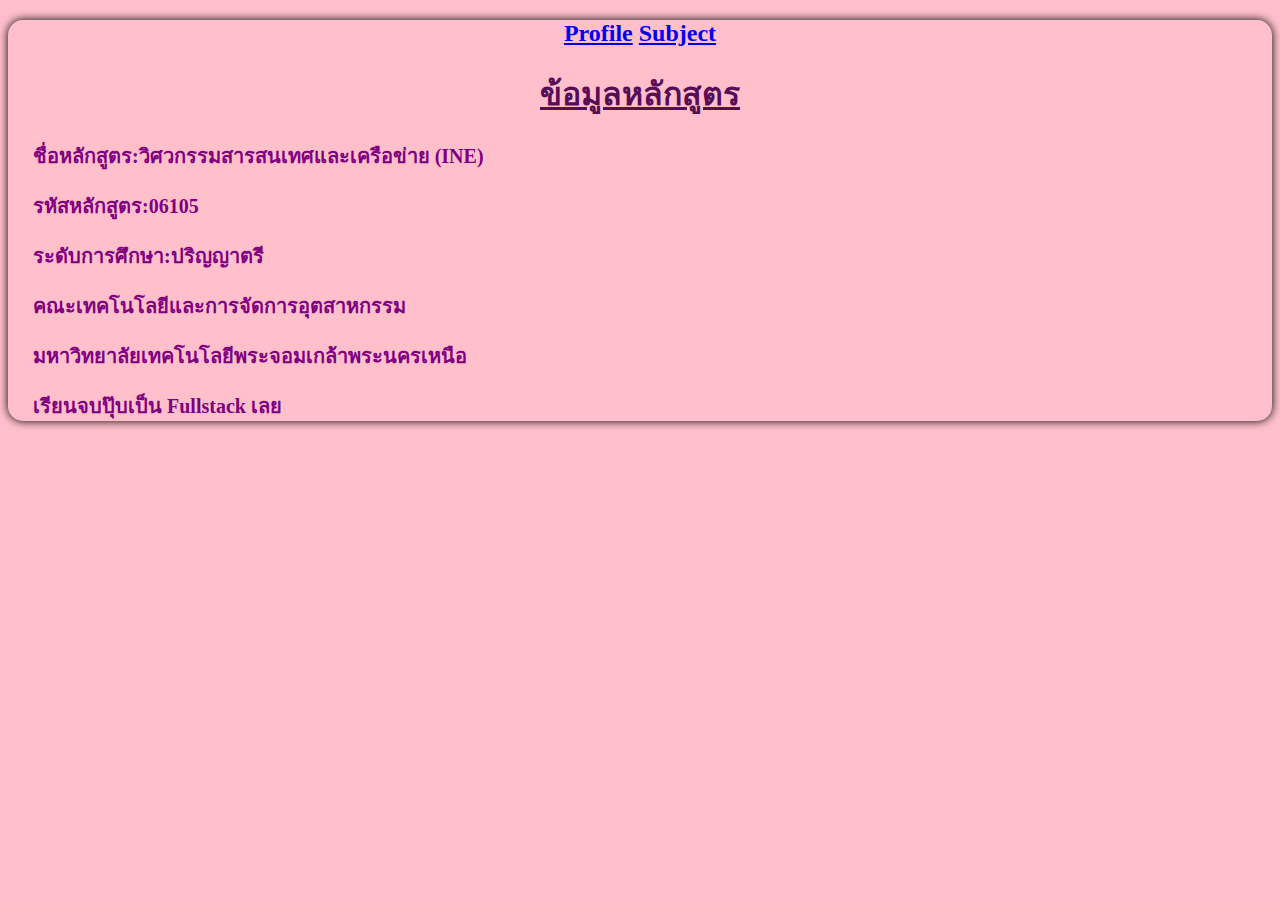
<file: index.html>
<!DOCTYPE html>
<html>
<body>

<link rel="stylesheet" href="css/style.css">
<h2><a href="myprofile.html">Profile</a> <a href="subject.html">Subject</a></h2>

<h1>ข้อมูลหลักสูตร</h1>
<h3>&emsp; ชื่อหลักสูตร:วิศวกรรมสารสนเทศและเครือข่าย (INE)</h3>
<h3>&emsp; รหัสหลักสูตร:06105</h3>
<h3>&emsp; ระดับการศึกษา:ปริญญาตรี</h3>
<h3>&emsp; คณะเทคโนโลยีและการจัดการอุตสาหกรรม </h3>
<h3>&emsp; มหาวิทยาลัยเทคโนโลยีพระจอมเกล้าพระนครเหนือ</h3>
<h3>&emsp; เรียนจบปุ๊บเป็น Fullstack เลย</h3>

</body>
</html>
</file>
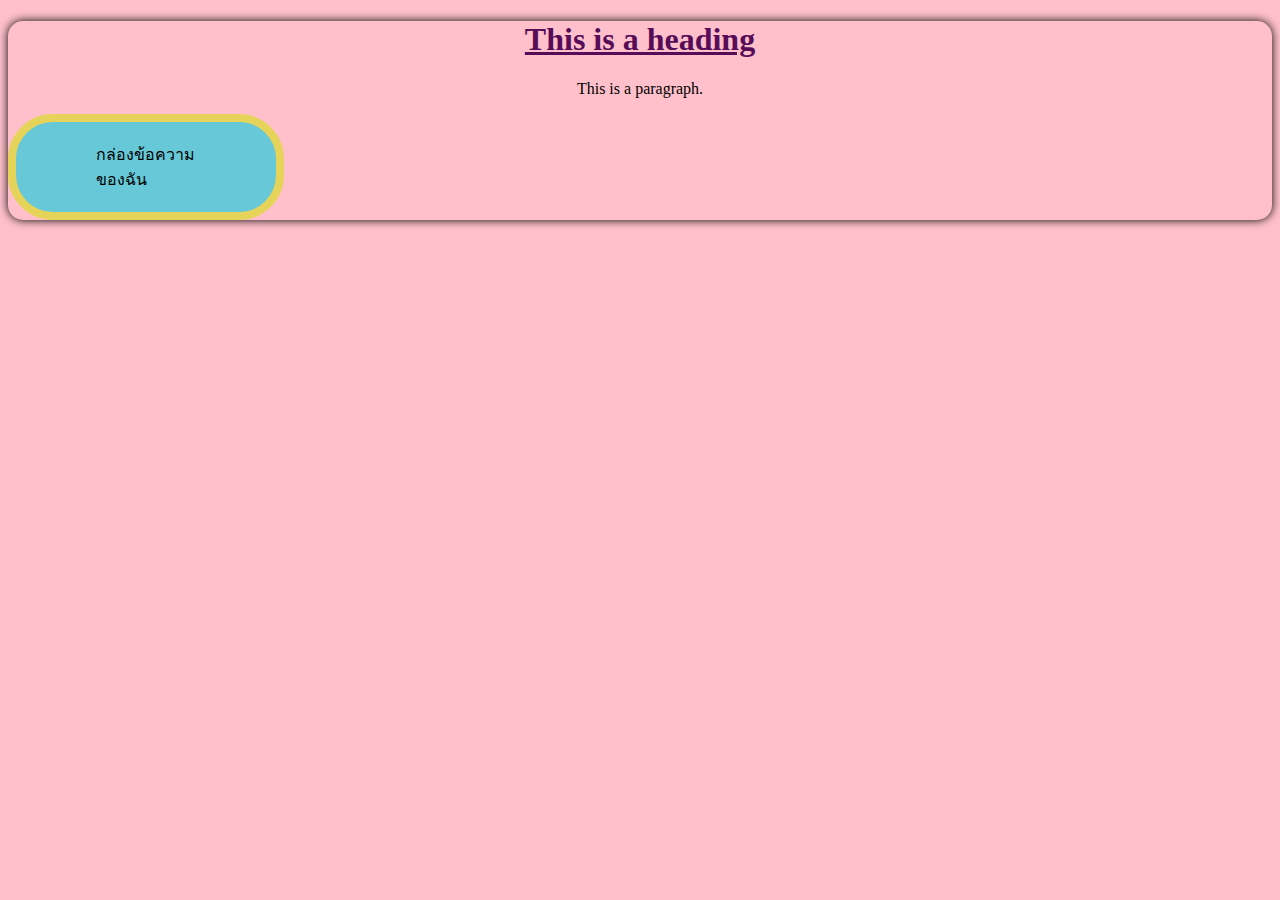
<file: box.html>
<!DOCTYPE html>
<html lang="en">
<head>
<title>HTML Tutorial</title>
<link rel="stylesheet" href="css/style.css">
</head>
<body>

<h1>This is a heading</h1>
<p>This is a paragraph.</p>
<div>กล่องข้อความของฉัน </div>


</body>
</html>
</file>
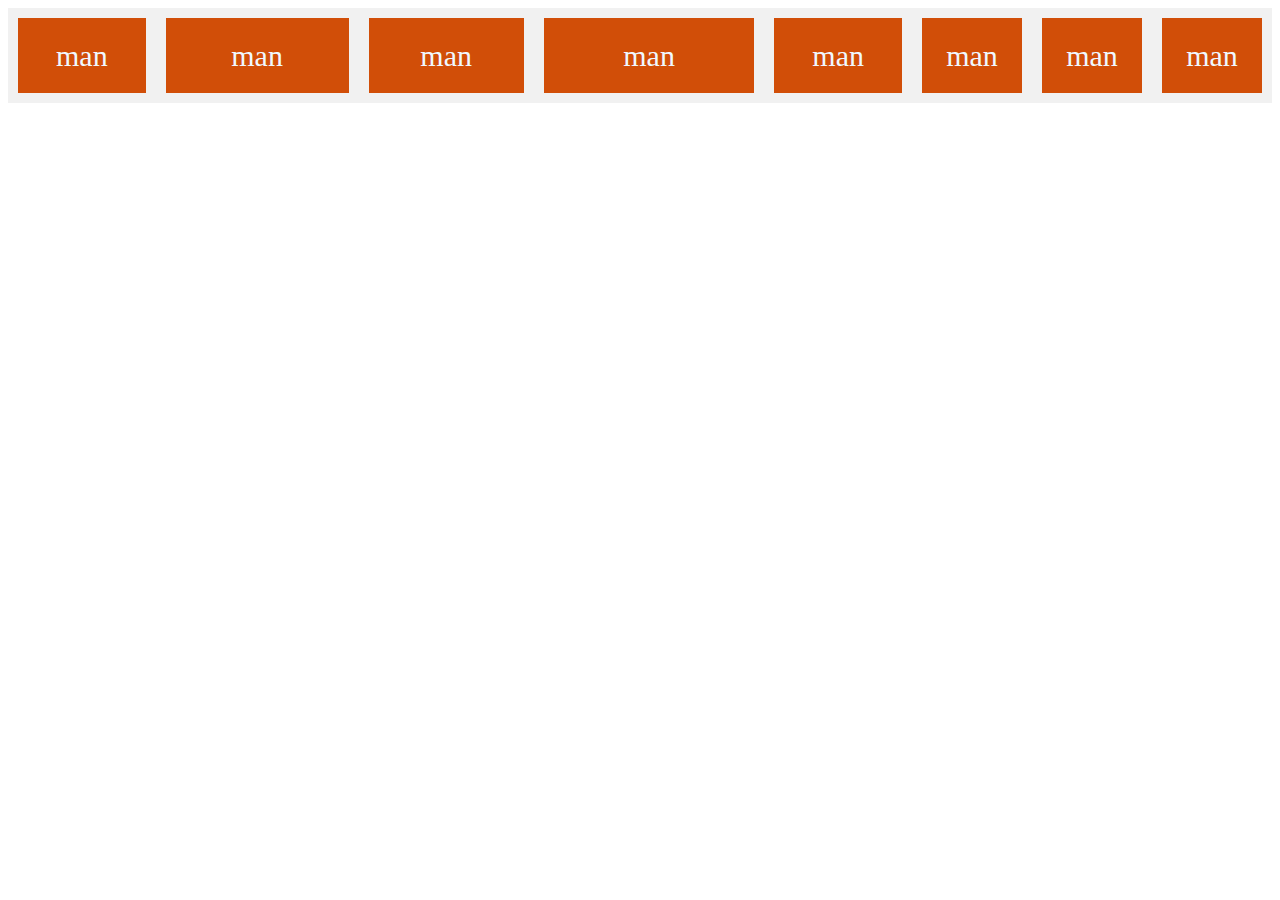
<file: flex.html>
<!DOCTYPE html>
<html lang="en">
<head>
    <link rel="stylesheet" href="css/flex.css">
    <meta charset="UTF-8">
    <meta name="viewport" content="width=device-width,initial-scale=1.0">
</head>
<body>
<div class="flex-container">
    <div style="order: 3">man</div>
    <div style="order: 2">man</div>
    <div style="order: 4">man</div>
    <div style="flex-grow: 1">man</div>
    <div style="flex-grow: 3">man</div>
    <div style="flex-grow: 2">man</div>
    <div style="flex-grow: 4">man</div>
    <div style="flex-grow: 1">man</div>
</div>
</body>

</html>
</file>
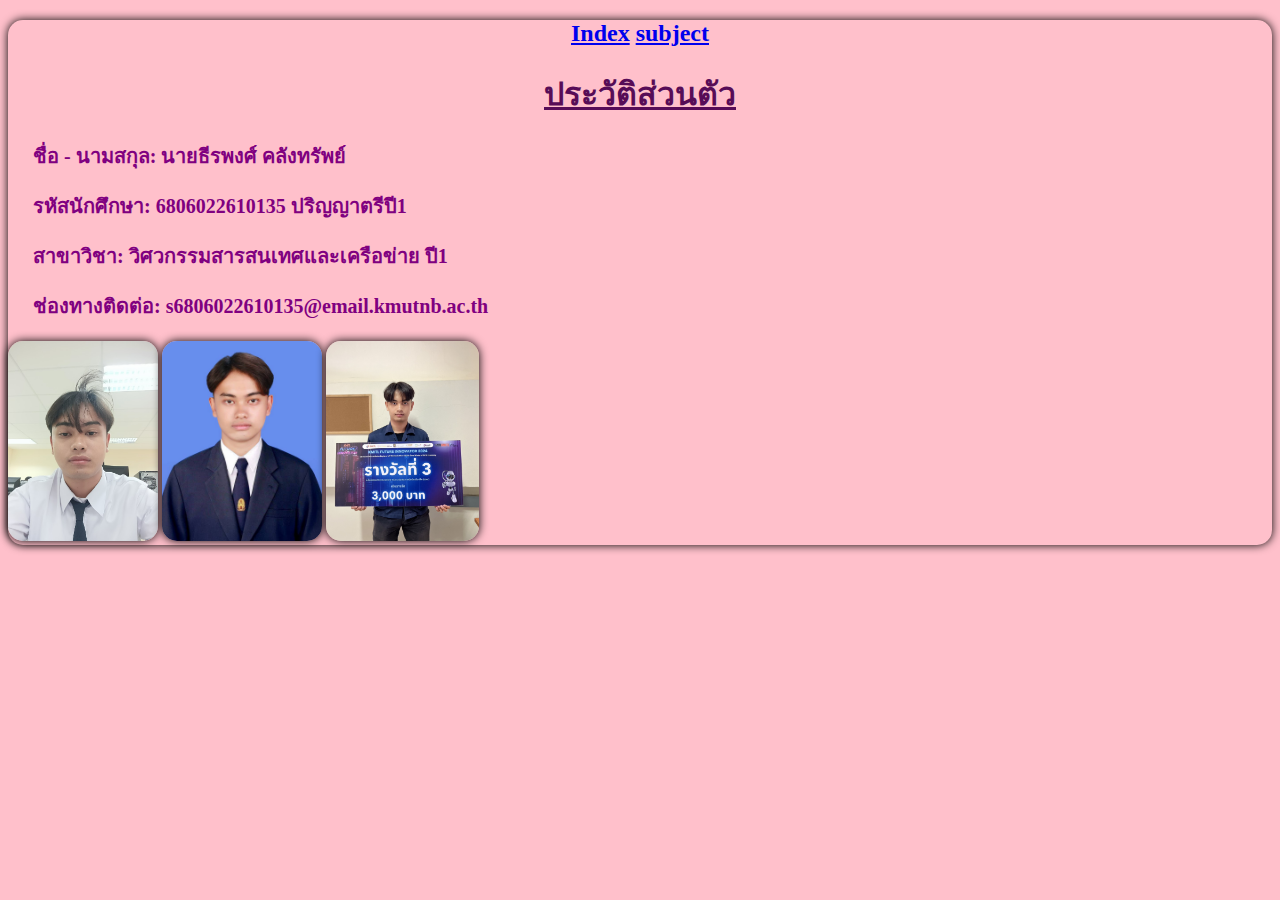
<file: myprofile.html>
<!DOCTYPE html>
<html>
<body>

<link rel="stylesheet" href="css/style.css">
<h2><a href="index.html">Index</a> <a href="subject.html">subject</a></h2>
<h1></h1>
<h1>ประวัติส่วนตัว</h1>
<h3>&emsp; ชื่อ - นามสกุล: นายธีรพงศ์ คลังทรัพย์</h3>
<h3>&emsp; รหัสนักศึกษา: 6806022610135 ปริญญาตรีปี1</h3>
<h3>&emsp; สาขาวิชา: วิศวกรรมสารสนเทศและเครือข่าย ปี1</h3>
<h3>&emsp; ช่องทางติดต่อ: s6806022610135@email.kmutnb.ac.th</h3>
<img src="images/นักศึกษา1.png" height="200">
<img src="images/นักศึกษา.jpg" height="200">
<img src="images/นักศึกษา2.png" height="200">

</body>
</html>
</file>
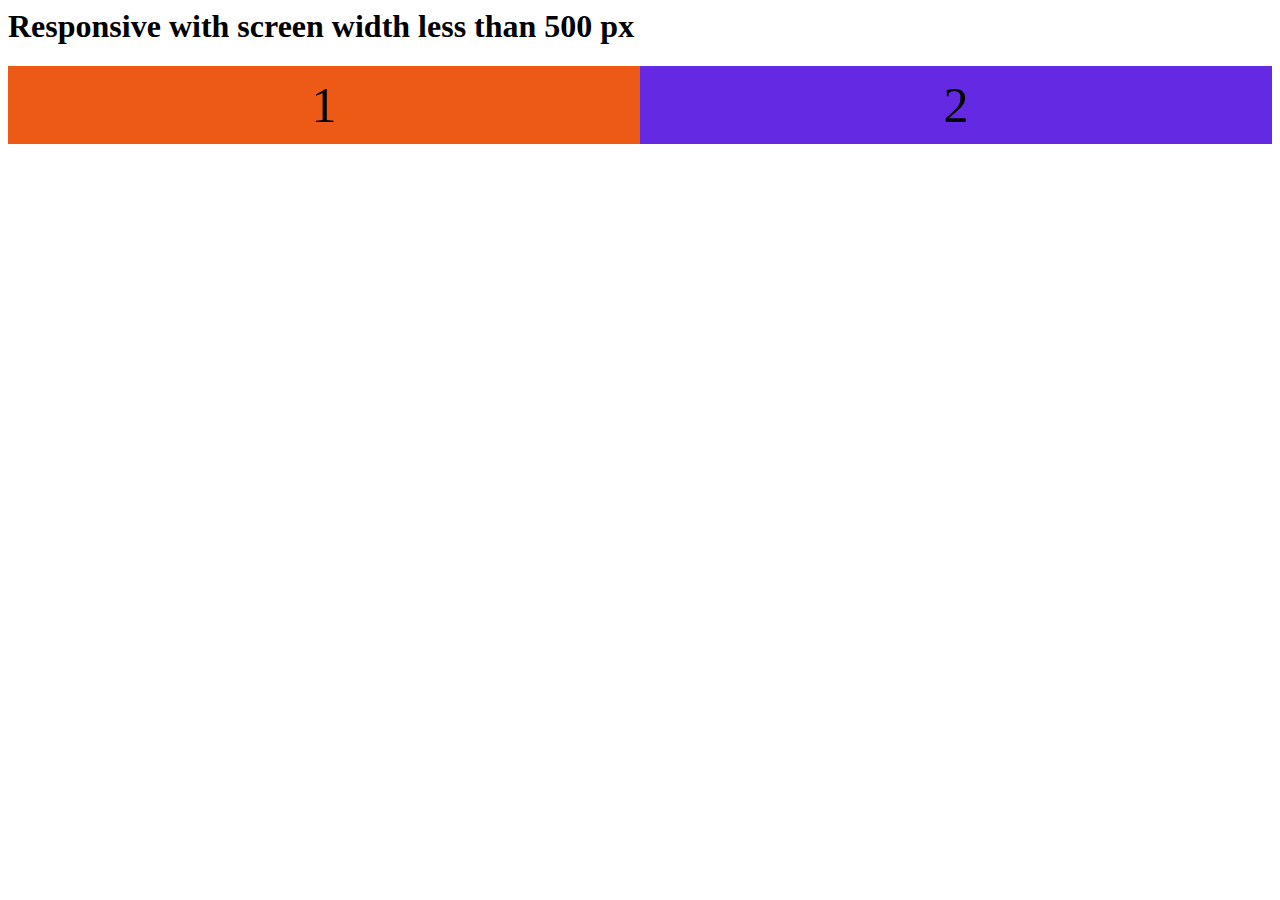
<file: res1.html>
<body>
    <link rel="stylesheet" href="css/res.css">

    <h1>Responsive with screen width less than 500 px </h1>
    <div class="flex-container">
    <div class="flex-item-left">1</div>
    <div class="flex-item-right">2</div>
</div>
</body>
</file>
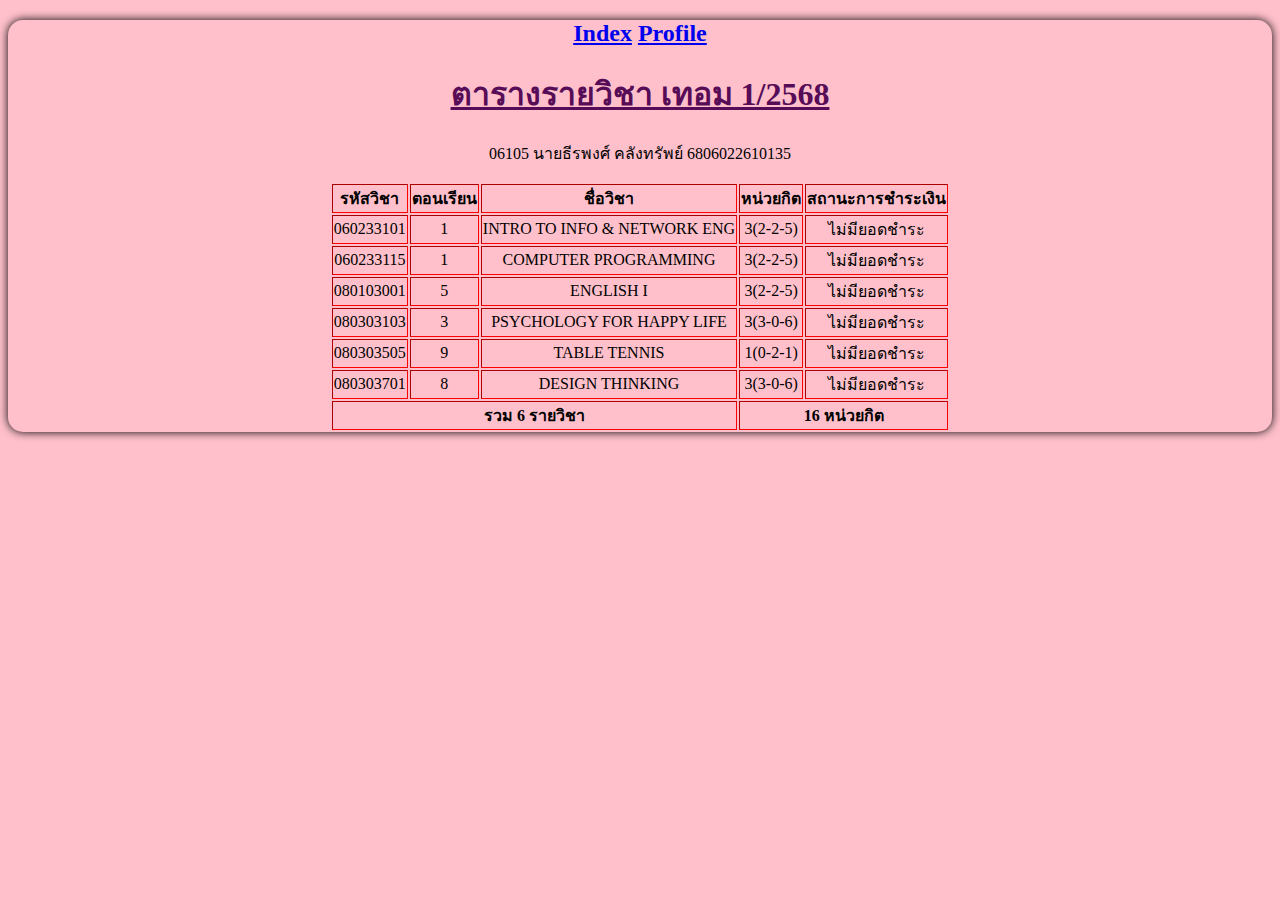
<file: subject.html>
<!DOCTYPE html>
<html>
<body>

<link rel="stylesheet" href="css/style.css">
<h2><a href="index.html">Index</a> <a href="myprofile.html">Profile</a></h2>
<h1></h1>
<h1>ตารางรายวิชา เทอม 1/2568</h1>
  <p>06105 นายธีรพงศ์ คลังทรัพย์ 6806022610135</p>
<table border="1">
    <tr>
        <th>รหัสวิชา</th>
        <th>ตอนเรียน</th>
        <th>ชื่อวิชา</th>
        <th>หน่วยกิต</th>
        <th>สถานะการชำระเงิน</th>
    </tr>
    <tr>
        <td>060233101</td>
        <td>1</td>
        <td>INTRO TO INFO & NETWORK ENG</td>
        <td>3(2-2-5)</td>
        <td>ไม่มียอดชำระ</td>
  </tr>
      <tr>
        <td>060233115</td>
        <td>1</td>
        <td>COMPUTER PROGRAMMING</td>
        <td>3(2-2-5)</td>
        <td>ไม่มียอดชำระ</td>
  </tr>
    </tr>
      <tr>
        <td>080103001</td>
        <td>5</td>
        <td>ENGLISH I</td>
        <td>3(2-2-5)</td>
        <td>ไม่มียอดชำระ</td>
  </tr>
      <tr>
        <td>080303103</td>
        <td>3</td>
        <td>PSYCHOLOGY FOR HAPPY LIFE</td>
        <td>3(3-0-6)</td>
        <td>ไม่มียอดชำระ</td>
  </tr>
      <tr>
        <td>080303505</td>
        <td>9</td>
        <td>TABLE TENNIS</td>
        <td>1(0-2-1)</td>
        <td>ไม่มียอดชำระ</td>
  </tr>
    <tr>
        <td>080303701</td>
        <td>8</td>
        <td>DESIGN THINKING</td>
        <td>3(3-0-6)</td>
        <td>ไม่มียอดชำระ</td>
  </tr>
  <tr >
    <th colspan="3">รวม 6 รายวิชา</th>
    <th colspan="2">16 หน่วยกิต</th>
  </tr>
</table>

</body>
</html>
</file>
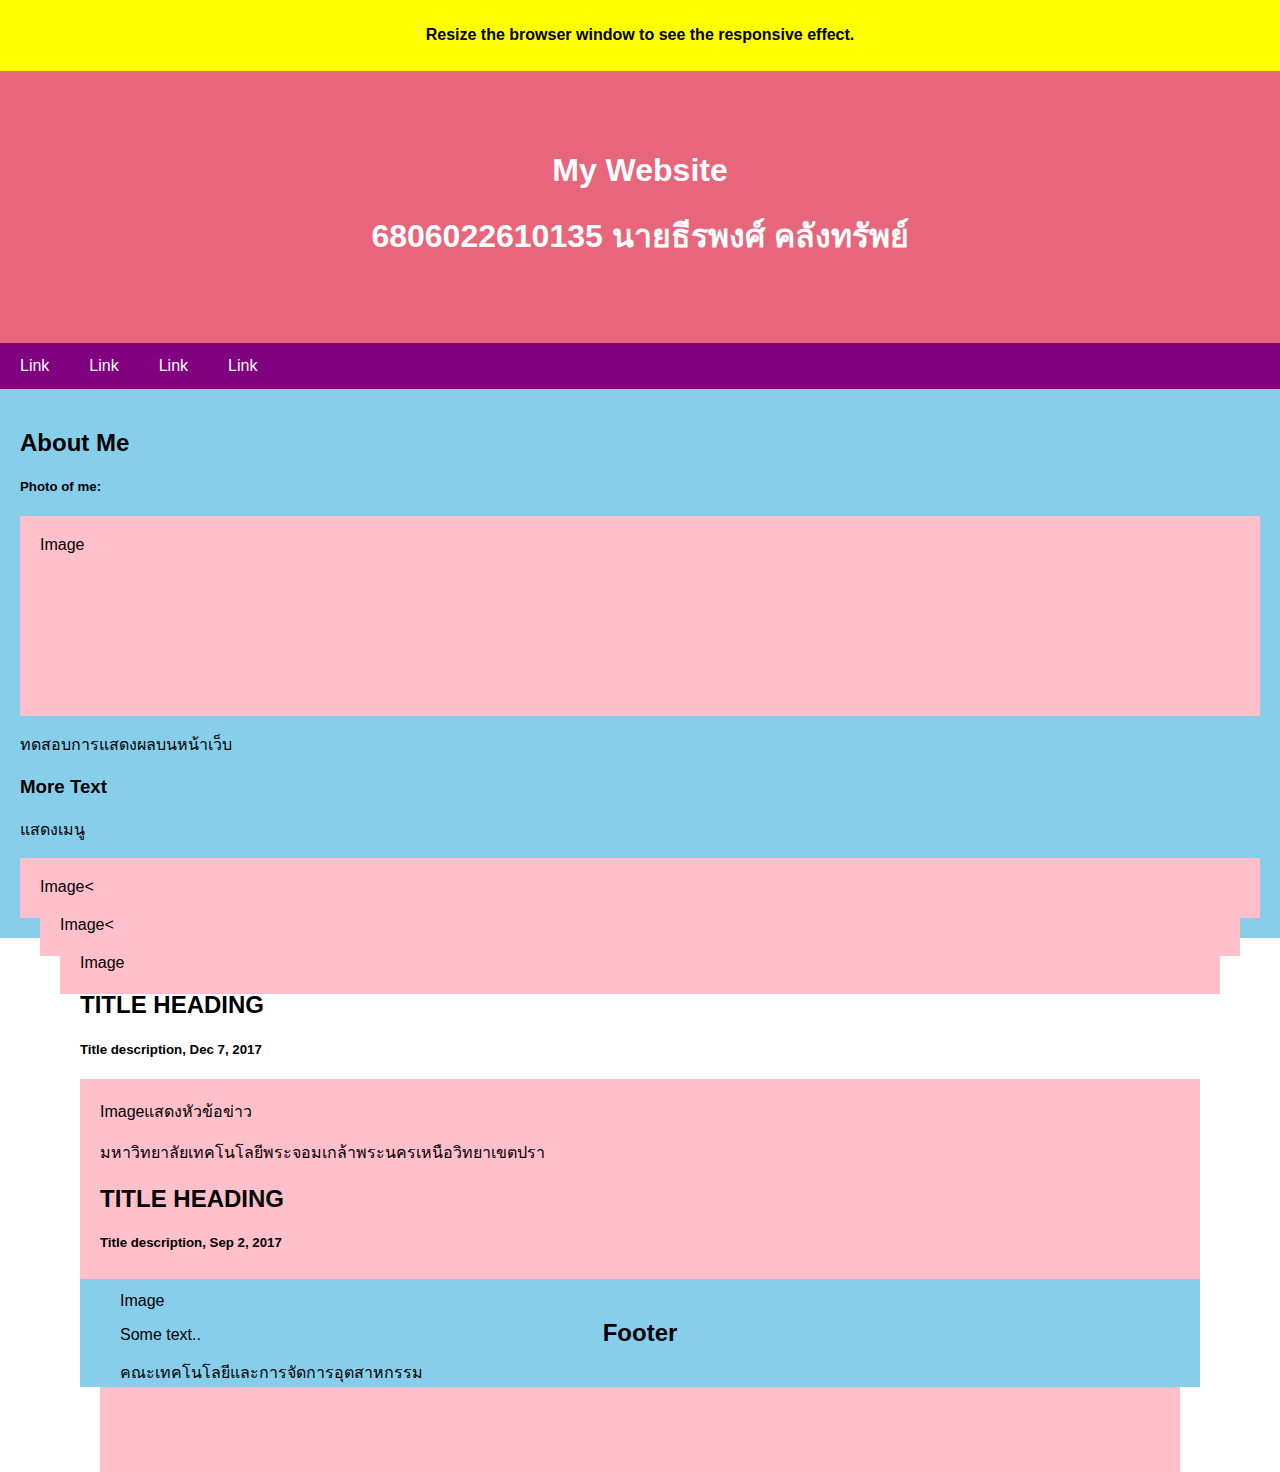
<file: test_res_web.html>
<html>
<head>

<link rel="stylesheet" href="css/res2.css">
<title>Page Title</title>
<meta charset="UTF-8">
<meta name="viewport" content="width=device-width, initial-scale=1">
</head>
<body>
<div style="background: yellow; padding:5px">
    <h4 style="text-align:center">
        Resize the browser window to see the responsive effect.
    </h4>
</div>
<!-- Header -->
<div class="header">
    
    <h1>My Website</h1>
   <h1>6806022610135 นายธีรพงศ์ คลังทรัพย์</h1>
</div>
<div class="navbar">
    <a href="#">Link</a>
    <a href="#">Link</a>
    <a href="#">Link</a>
    <a href="#">Link</a>
</div>
<!-- The flexible grid (content) -->
<div class="row">
    <div class="side">
        <h2>About Me</h2>
        <h5>Photo of me:</h5>
        <div class="fakeimg" style="height:200px;">Image</div>
        <p> ทดสอบการแสดงผลบนหน้าเว็บ </p>
        <h3>More Text</h3>
        <p>แสดงเมนู</p>
        <div class="fakeimg" style="height:60px; ">Image<
        <div class="fakeimg" style="height:60px; ">Image<
        <div class="fakeimg" style="height:60px; ">Image</
    </div>
    <div class="main">
        <h2>TITLE HEADING</h2>
        <h5>Title description, Dec 7, 2017</h5>
        <div class="fakeimg" style="height:200px;">Image</
        <p>แสดงหัวข้อข่าว</p>
        <p>มหาวิทยาลัยเทคโนโลยีพระจอมเกล้าพระนครเหนือวิทยาเขตปรา
        <br>
        <h2>TITLE HEADING</h2>
        <h5>Title description, Sep 2, 2017</h5>
        <div class="fakeimg" style="height:200px;">Image</d>
        <p>Some text..</p>
        <p>คณะเทคโนโลยีและการจัดการอุตสาหกรรม</p>
    </div>
</div>
<!-- Footer -->
<div class="footer">
<h2>Footer</h2>
</div>
</body>
</html>
</file>
<file: css/style.css>
body {
  background-color:pink;
  box-shadow: 0 0 10px;

  border-radius: 15px;
}

h1 {
  color: rgb(87, 12, 87);
  text-align: center;
   text-decoration: underline;
}

h2 {
    text-align: left;
    text-align: center;
   
}

h3{
    text-size-adjust: 20;
    color: purple;
    font-family:sarabun;
    font-size: 20px;
    line-height: 1.5;
}
img {
    border-radius: 15px;
    box-shadow: 0 0 10px;
}

table {border: 1px;
    border-color:red;
    text-align: center;
    margin: auto;
    height: 50%;
}
p{
    text-align: center;
}
div {
    border: 8px solid #e6d45a;
    padding: 20px 80px;
    background: #67c8d7;
    width: 100px;
    border-radius: 45px;
}
</file>
<file: css/flex.css>
.container{
    display: flex;
    flex-wrap: wrap;
    /*flex-direction:row;*/
    width: 400px;
    height: 400px;
    border: 10px solid black;
}
.item{
    width: 60px;
    height: 60px;
    background-color: red;
    border: 1px solid black;
    margin:10px; 
    font-size: 20px;
    text-align: center;
}
.flex-container{
display: flex;
align-items: stretch;
background-color: #f1f1f1;
}
.flex-container>div{
background-color: rgb(209, 78, 8);
color: aliceblue;
width: 100px;
margin: 10px;
text-align: center;
line-height: 75px;
font-size: 30px;
}
</file>
<file: css/res.css>
*{

box-sizing: border-box;
}
.flex-container{
display:flex;
flex-direction: row;
font-size: 50px;
text-align: center;
}
.flex-item-left{
background-color: #ec5a16;
padding: 10px;
flex: 50%;
}
.flex-item-right{
background-color: #6429e2;
padding: 10px;
flex: 50%;
}
/* Responsive layout*/
@media (max-width:500px) {
.flex-container{
    flex-direction: column;
}
}
</file>
<file: css/res2.css>
*{
box-sizing: border-box;
}
/* Style the body */
body {
    font-family: Arial;
    margin: 0;
}
/* Header/logo Title */
.header {
padding: 60px;
text-align: center;
background: rgb(231, 102, 124);
color: white;
}
/* Style the top navigation bar */
.navbar {
display: flex;
background-color:purple;
}
/* Style the navigation bar links */
.navbar a {
color: white;
padding: 14px 20px;
text-decoration: none;
text-align: center;
}
.row {
display: flex;
flex-wrap: wrap;
}
.side {
flex: 30%;
background-color:skyblue;
padding: 20px;
}
.fakeimg {
background-color:pink;
width: 100%;
padding: 20px;
}
/* Footer */
.footer {
padding: 20px;
text-align: center;
background:skyblue;
}
h1{
    text-align: center;
}
</file>
